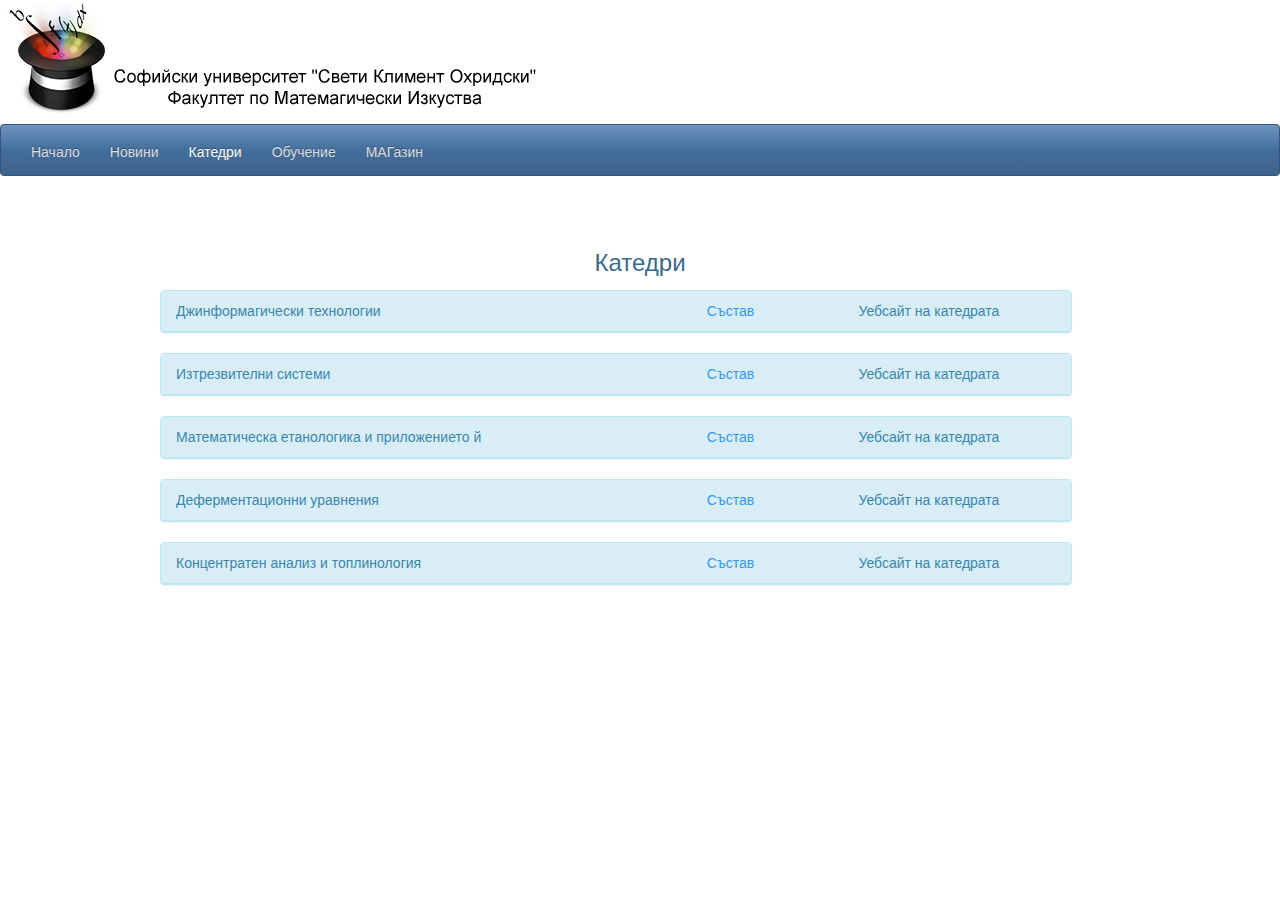
<file: magic-technologies.html>
<!DOCTYPE html>
<html>
<head lang="en">
    <meta charset="UTF-8">
    <title></title>

    <link rel="stylesheet" href="styles/styles.css"/>
    <link rel="stylesheet" href="lib/bootstrap.css"/>
    <link rel="stylesheet" href="lib/bootstrap.min.css"/>


    <script type="text/javascript" src="lib/jquery-2.1.1.min.js"></script>
    <script type="text/javascript" src="lib/jquery.noty.packaged.min.js"></script>
    <script type="text/javascript" src="lib/jquery.cycle.all.min.js"></script>
    <script type="text/javascript" src="lib/functions.js"></script>
    <script src="js/ajaxRequester.js"></script>
    <script src="js/userSession.js"></script>
    <script src="js/app.js"></script>

</head>
<body>
<main id="wrapper">
    <header><img src="images/telikologo2.png"/></header>
    <div class="navbar navbar-inverse">
        <div class="navbar-collapse collapse navbar-inverse-collapse">
            <ul class="nav navbar-nav">
                <li><a href="index.html">Начало</a></li>
                <li><a href="news.html">Новини</a></li>
                <li class="active"><a href="magic-technologies.html">Катедри</a></li>
                <li><a href="obucheniq.html">Обучение</a></li>
                <li><a href="shop.html" id="btnShowAllAdsView">МАГазин</a></li>
            </ul>

            <ul class="nav navbar-nav navbar-right">
                <li></li>
                <li class="myProfile"><a href="myProfile.html"> Моят профил </a></li>

                <li class="exit"><a href="#" class="link" id="btnMenuLogout">Изход</a></li>
            </ul>
        </div>
    </div>
</main>
<!--end of menu -->

<div id="page">
    <div id="container">

        <br/><br/>

        <div class="obucheniq">
            <div class="newsTitle"> Катедри</div>
            <div class="panel panel-info">
                <div class="panel-heading">
                    <div class="row">
                        <div class="col-lg-7">
                            Джинформагически технологии
                        </div>
                        <div class="col-lg-2">
                            <a id="btnShowTeachers1"> Състав</a>
                        </div>
                        <div class="col-lg-3">
                            Уебсайт на катедрата
                        </div>
                    </div>
                </div>
            </div>

            <div class="panel panel-info">
                <div class="panel-heading">
                    <div class="row">
                        <div class="col-lg-7">
                            Изтрезвителни системи
                        </div>
                        <div class="col-lg-2">
                            <a id="btnShowTeachers2"> Състав</a>
                        </div>
                        <div class="col-lg-3">
                            Уебсайт на катедрата
                        </div>
                    </div>
                </div>
            </div>

            <div class="panel panel-info">
                <div class="panel-heading">
                    <div class="row">
                        <div class="col-lg-7">
                            Математическа етанологика и приложението й
                        </div>
                        <div class="col-lg-2">
                            <a id="btnShowTeachers3"> Състав</a>
                        </div>
                        <div class="col-lg-3">
                            Уебсайт на катедрата
                        </div>
                    </div>
                </div>
            </div>

            <div class="panel panel-info">
                <div class="panel-heading">
                    <div class="row">
                        <div class="col-lg-7">
                            Деферментационни уравнения
                        </div>
                        <div class="col-lg-2">
                            <a id="btnShowTeachers4"> Състав </a>
                        </div>
                        <div class="col-lg-3">
                            Уебсайт на катедрата
                        </div>
                    </div>
                </div>
            </div>

            <div class="panel panel-info">
                <div class="panel-heading">
                    <div class="row">
                        <div class="col-lg-7">
                            Концентратен анализ и топлинология
                        </div>
                        <div class="col-lg-2">
                            <a id="btnShowTeachers"> Състав </a>
                        </div>
                        <div class="col-lg-3">
                            Уебсайт на катедрата
                        </div>
                    </div>
                </div>
            </div>

        </div>


        <div class="teachers1">
            <div class="row">
                <div class="col-lg-4">
                    <img src="images/dr.jpg"/>

                    <p>проф. д-р Стефан Тодолистров </p><br/>
                </div>
                <div class="col-lg-4" id="asistent2">
                    <img src="images/daniAsistent2.jpg"/>

                    <p>гл. ас. Салфетка Пътева</p><br/>
                </div>
                <div class="col-lg-4" id="asistent3">
                    <img src="images/daniAsistent3.jpg"/>

                    <p>гл. ас. Чайка Копривенска-Кютюрева</p><br/>
                </div>
            </div>
        </div>

        <div class="teachers2">
            <div class="row">
                <div class="col-lg-4">
                    <img src="images/dr.jpg"/>

                    <p>проф. д-р Захарин Тюрингов</p><br/>
                </div>
                <div class="col-lg-4">
                    <img src="images/sednimir2.jpg"/>

                    <p>д-р Седимир Ноисипийнев</p><br/>
                </div>
                <div class="col-lg-4">
                    <img src="images/bego.jpg"/>

                    <p>гл. ас. Благовеста Неможеда Станоева </p><br/>
                </div>
            </div>
        </div>

        <div class="teachers3">
            <div class="row">
                <div class="col-lg-4">
                    <img src="images/glo-pich.jpg"/>

                    <p>проф. д-р Гранит Коши-Буняковскиев</p><br/>
                </div>
                <div class="col-lg-4">
                    <img src="images/glo.jpg"/>

                    <p>доц. Глория Дяксиметрова</p><br/>
                </div>
                <div class="col-lg-4">
                    <img src="images/math-cat.jpg"/>

                    <p>гл. ас. Маца Питагорова </p><br/>
                </div>
            </div>
        </div>

        <div class="teachers4">
            <div class="row">
                <div class="col-lg-4" id="daniela">
                    <img src="images/daniela.jpg"/>

                    <p>доц. Даниела Чобулеваникова</p><br/>
                </div>
                <div class="col-lg-4" id="nikolai">
                    <img src="images/daniDocent.jpg"/>

                    <p>доц. Николай Въртинтегралев</p><br/>
                </div>
                <div class="col-lg-4" id="asistent1">
                    <img src="images/daniAsistent1.jpg"/>

                    <p>гл. ас. Елена Сайдерова</p><br/>
                </div>
            </div>
        </div>

    </div>
</div>
<!--/end #page -->
</body>
</html>
</file>
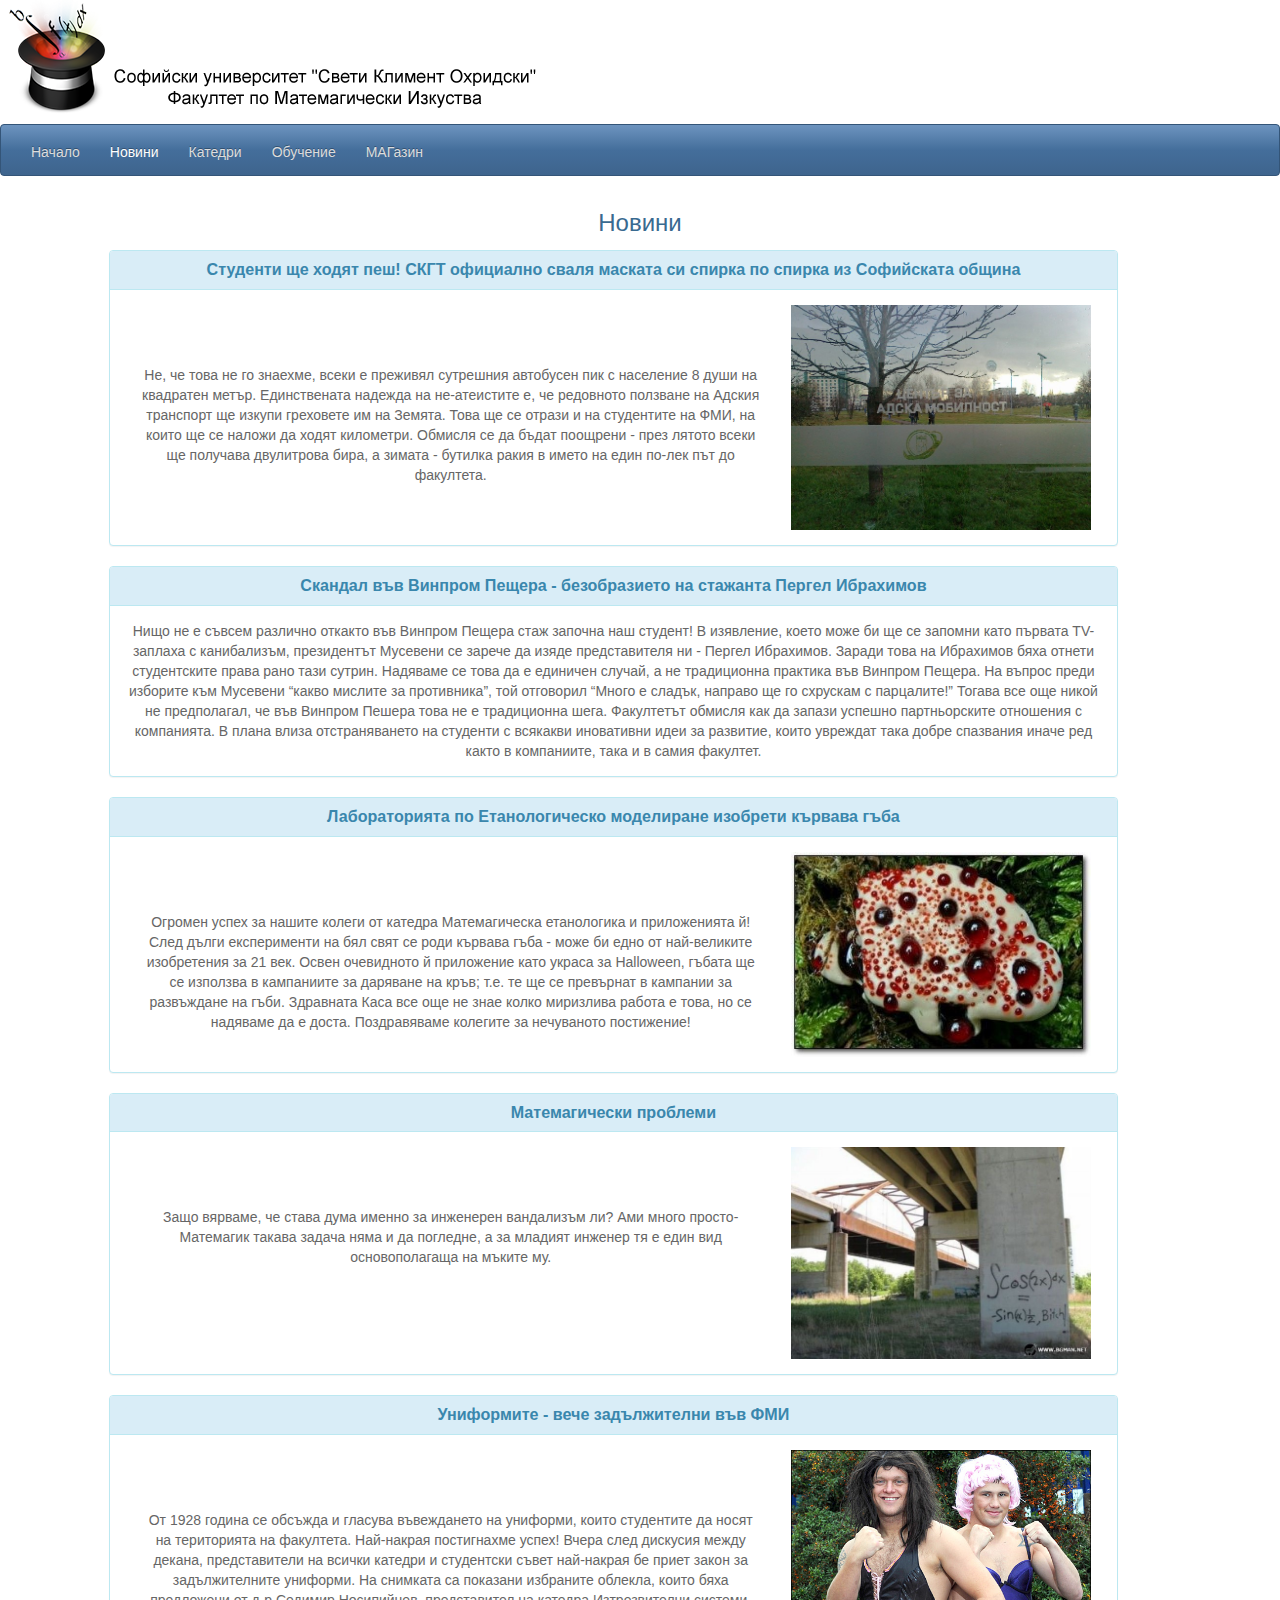
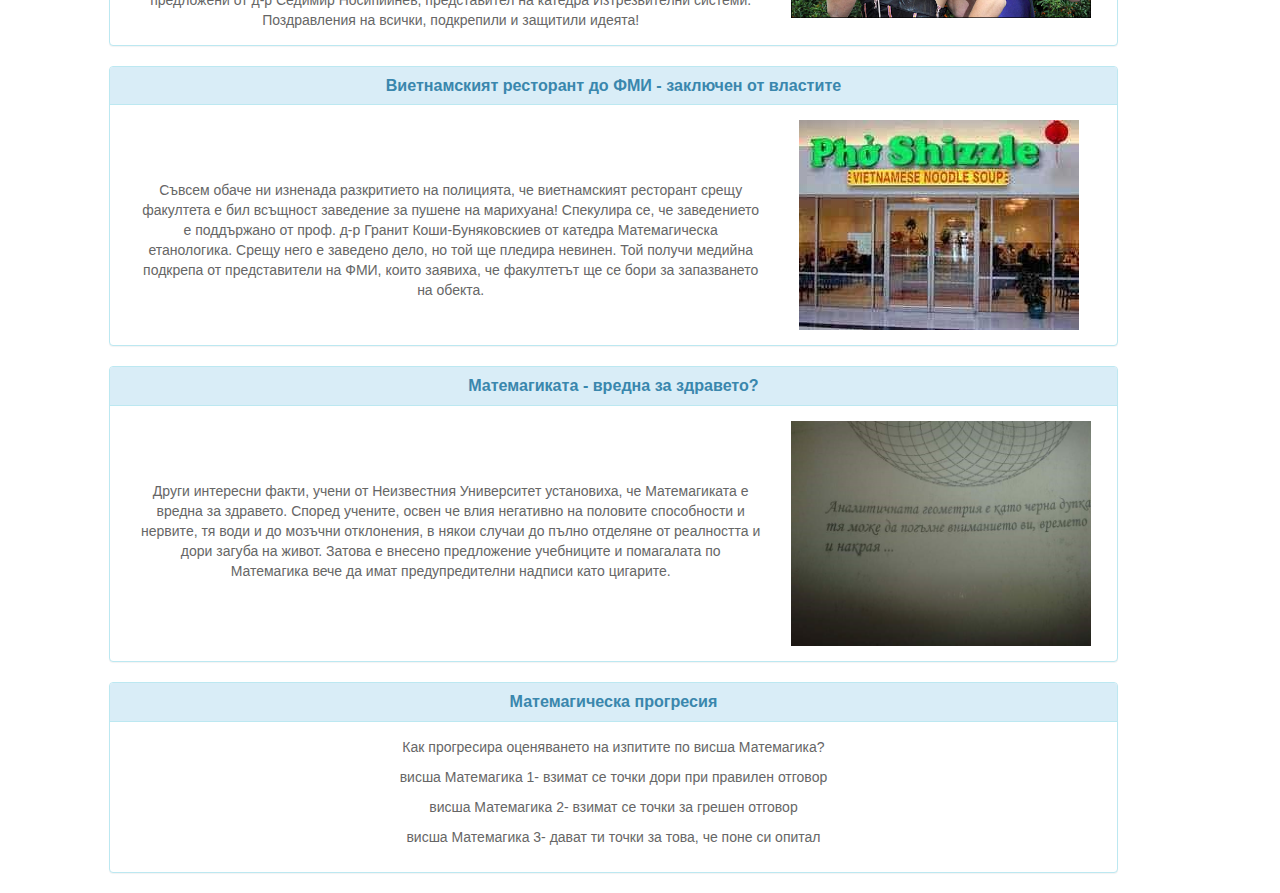
<file: news.html>
<!DOCTYPE html>
<html>
<head lang="en">
    <meta charset="UTF-8">
    <title></title>

    <link rel="stylesheet" href="styles/styles.css"/>
    <link rel="stylesheet" href="lib/bootstrap.css"/>
    <link rel="stylesheet" href="lib/bootstrap.min.css"/>


    <script type="text/javascript" src="lib/jquery-2.1.1.min.js"></script>
    <script type="text/javascript" src="lib/jquery.noty.packaged.min.js"></script>
    <script type="text/javascript" src="lib/jquery.cycle.all.min.js"></script>
    <script type="text/javascript" src="lib/functions.js"></script>
    <script src="js/ajaxRequester.js"></script>
    <script src="js/userSession.js"></script>
    <script src="js/app.js"></script>

</head>
<body>
<main id="wrapper">
    <header><img src="images/telikologo2.png"/></header>
    <div class="navbar navbar-inverse">
        <div class="navbar-collapse collapse navbar-inverse-collapse">
            <ul class="nav navbar-nav">
                <li><a href="index.html">Начало</a></li>
                <li class="active"><a href="news.html">Новини</a></li>
                <li><a href="magic-technologies.html">Катедри</a></li>
                <li><a href="obucheniq.html">Обучение</a></li>
                <li><a href="shop.html" id="btnShowAllAdsView">МАГазин</a></li>
            </ul>

            <ul class="nav navbar-nav navbar-right">
                <li></li>
                <li class="myProfile"><a href="myProfile.html"> Моят профил </a></li>
                <li class="exit"><a href="#" class="link" id="btnMenuLogout">Изход</a></li>
            </ul>
        </div>
    </div>
    <!--end of menu -->
</main>

<!--news tab start -->
<div class="row">
    <div class="col-lg-1"></div>
    <div class="col-lg-10">
        <div class="newsTitle">Новини</div>
        <div class="panel panel-info">
            <div class="panel-heading">
                <h3 class="panel-title"><a name="novina1">Студенти ще ходят пеш! СКГТ официално сваля маската си спирка по спирка из Софийската
                    община</a></h3>
            </div>
            <div>
                <div class="panel-body">
                    <div class="col-lg-8">
                        <br/><br/><br/>
                        Не, че това не го знаехме, всеки е преживял сутрешния автобусен пик с население 8 души на
                        квадратен метър. Единствената надежда на не-атеистите е, че редовното ползване на Адския транспорт ще
                        изкупи греховете им на Земята.
                        Това ще се отрази и на студентите на ФМИ, на които ще се наложи да ходят километри. Обмисля се да бъдат поощрени -
                        през лятото всеки ще получава двулитрова бира, а зимата - бутилка ракия в името на един по-лек път до факултета.
                    </div>
                    <div class="col-lg-4">
                        <img src="images/news_photo1.jpg"/>
                    </div>
                </div>
            </div>
        </div>

        <div class="panel panel-info">
            <div class="panel-heading">
                <h3 class="panel-title"><a name="novina2">Скандал във Винпром Пещера - безобразието на стажанта Пергел Ибрахимов</a></h3>
            </div>
            <div>
                <div class="panel-body">
                    Нищо не е съвсем различно откакто във Винпром Пещера стаж започна наш студент! В
                    изявление, което може би ще се запомни като първата TV-заплаха с канибализъм, президентът Мусевени
                    се зарече да изяде представителя ни - Пергел Ибрахимов. Заради това на Ибрахимов
                    бяха отнети студентските права рано тази сутрин.
                     Надяваме се това да е единичен случай, а не традиционна
                    практика във Винпром Пещера. На въпрос преди изборите към Мусевени “какво мислите за противника”, той
                    отговорил “Много е сладък, направо ще го схрускам с парцалите!” Тогава все още никой не предполагал,
                    че във Винпром Пешера това не е традиционна шега.
                    Факултетът обмисля как да запази успешно партньорските отношения с компанията. В плана влиза
                    отстраняването на студенти с всякакви иновативни идеи за развитие, които увреждат така добре
                    спазвания иначе ред както в компаниите, така и в самия факултет.
                </div>
            </div>
        </div>

        <div class="panel panel-info">
            <div class="panel-heading">
                <h3 class="panel-title"><a name="novina3">Лабораторията по Етанологическо моделиране изобрети кървава гъба</a></h3>
            </div>
            <div class="panel-body">
                <div class="col-lg-8">
                    <br/><br/><br/>
                    Огромен успех за нашите колеги от катедра Матемагическа етанологика и приложенията й!
                    След дълги експерименти на бял свят се роди кървава гъба - може би едно от най-великите изобретения
                    за 21 век.
                    Освен очевидното й приложение като украса за Halloween, гъбата ще се използва в кампаниите за
                    даряване на
                    кръв; т.е. те ще се превърнат в кампании за развъждане на гъби. Здравната Каса все още не знае колко
                    миризлива работа е това, но се надяваме да е доста.
                    Поздравяваме колегите за нечуваното постижение!
                </div>
                <div class="col-lg-4">
                    <img src="images/news_photo3.jpg"/>
                </div>
            </div>
        </div>

        <div class="panel panel-info">
            <div class="panel-heading">
                <h3 class="panel-title"><a name="novina4">Матемагически проблеми</a></h3>
            </div>
            <div class="panel-body">
                <div class="col-lg-8">
                    <br/><br/><br/>
                    Защо вярваме, че става дума именно за инженерен вандализъм ли? Ами много просто- Матемагик такава
                    задача
                    няма и да погледне, а за младият инженер тя е един вид основополагаща на мъките му.
                </div>
                <div class="col-lg-4">
                    <img src="images/news_photo4.jpg"/>
                </div>
            </div>
        </div>

        <div class="panel panel-info">
            <div class="panel-heading">
                <h3 class="panel-title"><a name="novina5">Униформите - вече задължителни във ФМИ</a></h3>
            </div>
            <div class="panel-body">
                <div class="col-lg-8">
                    <br/><br/><br/>
                     От 1928 година се обсъжда и гласува въвеждането на униформи, които студентите да носят на
                    територията на факултета.  Най-накрая постигнахме успех!
                    Вчера след дискусия между декана, представители на всички катедри и студентски съвет най-накрая
                    бе приет закон за задължителните униформи. На снимката са показани избраните облекла, които бяха
                    предложени от д-р Седимир Носипийнев, представител на катедра Изтрезвителни системи.
                    Поздравления на всички, подкрепили и защитили идеята!
                </div>
                <div class="col-lg-4">
                    <img src="images/gardener.jpg"/>
                </div>
            </div>
        </div>


        <div class="panel panel-info">
            <div class="panel-heading">
                <h3 class="panel-title"><a name="novina6">Виетнамският ресторант до ФМИ - заключен от властите</a></h3>
            </div>
            <div class="panel-body">
                <div class="col-lg-8">
                    <br/><br/><br/>
                    Съвсем обаче ни изненада разкритието на полицията, че виетнамският ресторант срещу факултета е бил всъщност
                    заведение за пушене на марихуана!
                    Спекулира се, че заведението е поддържано от проф. д-р Гранит Коши-Буняковскиев от катедра Матемагическа
                    етанологика. Срещу него е заведено дело, но той ще пледира невинен. Той получи медийна подкрепа от представители на
                    ФМИ, които заявиха, че факултетът ще се бори за запазването на обекта.
                </div>
                <div class="col-lg-4">
                    <img src="images/news_photo5.jpg"/>
                </div>
            </div>
        </div>

        <div class="panel panel-info">
            <div class="panel-heading">
                <h3 class="panel-title"><a name="novina7">Матемагиката - вредна за здравето?</a></h3>
            </div>
            <div class="panel-body">
                <div class="col-lg-8">
                    <br/><br/><br/>
                    Други интересни факти, учени от Неизвестния Университет установиха, че Матемагиката е вредна за
                    здравето. Според учените, освен че влия негативно на половите способности и нервите, тя води и до
                    мозъчни отклонения, в някои случаи до пълно отделяне от реалността и дори загуба на живот. Затова е
                    внесено предложение учебниците и помагалата по Матемагика вече да имат предупредителни надписи като
                    цигарите.
                </div>
                <div class="col-lg-4">
                    <img src="images/news_photo2.jpg"/>
                </div>
            </div>
        </div>

        <div class="panel panel-info">
            <div class="panel-heading">
                <h3 class="panel-title"><a name="novina8">Матемагическа прогресия</a></h3>
            </div>
            <div class="panel-body">
                <p>Как прогресира оценяването на изпитите по висша Матемагика?</p>

                <p>висша Матемагика 1- взимат се точки дори при правилен отговор</p>

                <p>висша Матемагика 2- взимат се точки за грешен отговор</p>

                <p>висша Матемагика 3- дават ти точки за това, че поне си опитал</p>
            </div>
        </div>
    </div>
    <!-- end of news tab -->
</div>
</body>
</html>
</file>
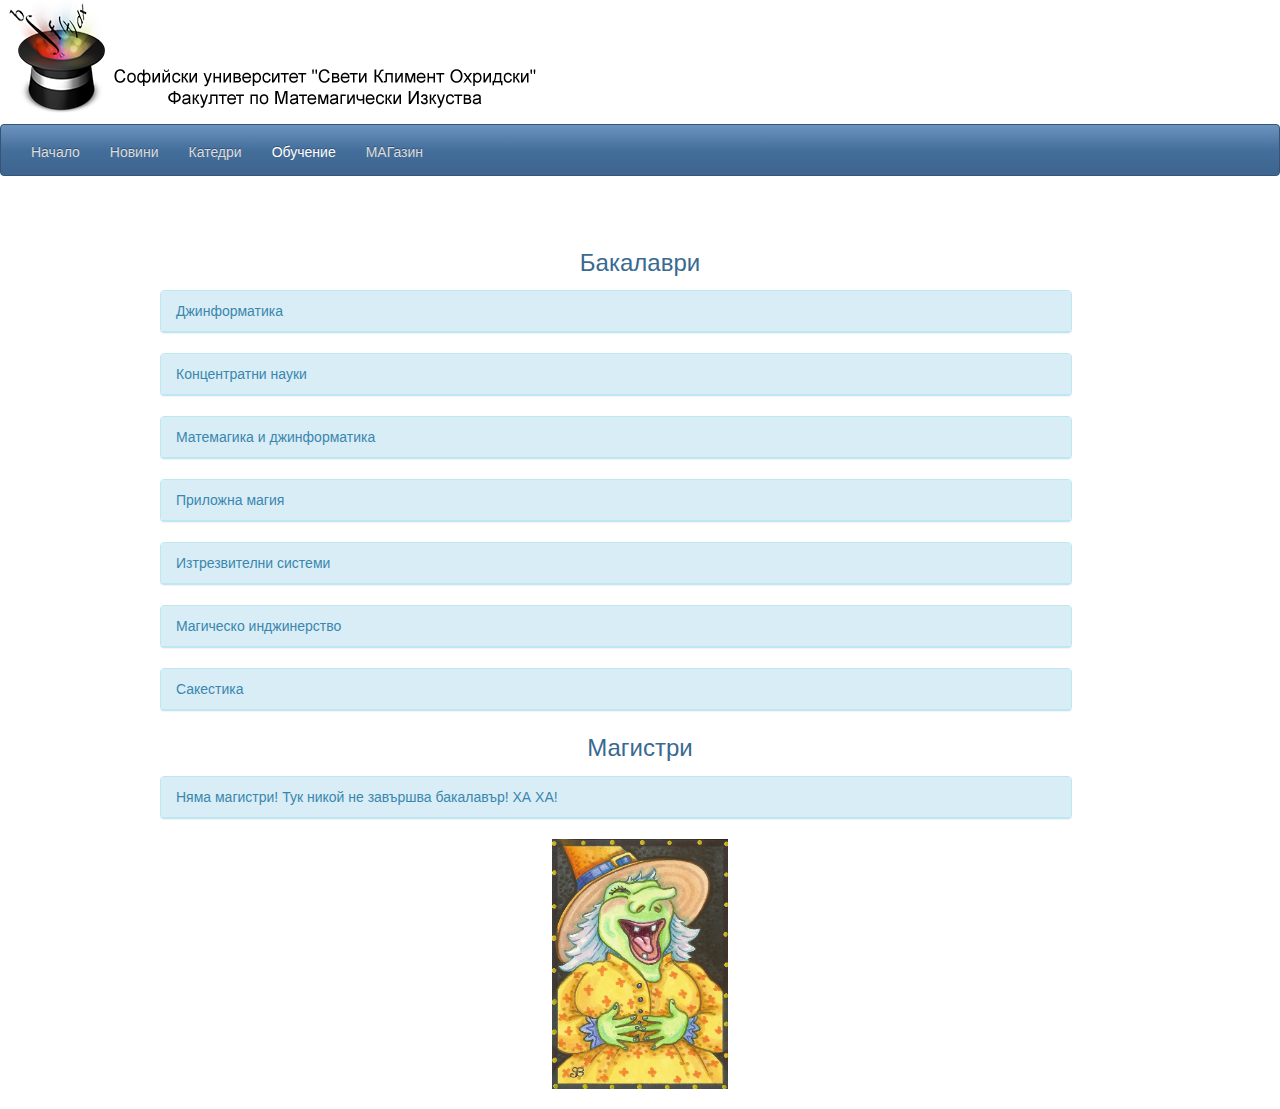
<file: obucheniq.html>
<!DOCTYPE html>
<html>
<head lang="en">
    <meta charset="UTF-8">
    <title></title>

    <link rel="stylesheet" href="styles/styles.css"/>
    <link rel="stylesheet" href="lib/bootstrap.css"/>
    <link rel="stylesheet" href="lib/bootstrap.min.css"/>


    <script type="text/javascript" src="lib/jquery-2.1.1.min.js"></script>
    <script type="text/javascript" src="lib/jquery.noty.packaged.min.js"></script>
    <script type="text/javascript" src="lib/jquery.cycle.all.min.js"></script>
    <script type="text/javascript" src="lib/functions.js"></script>
    <script src="js/ajaxRequester.js"></script>
    <script src="js/userSession.js"></script>
    <script src="js/app.js"></script>

</head>
<body>
<main id="wrapper">
    <header><img src="images/telikologo2.png"/></header>
    <div class="navbar navbar-inverse">
        <div class="navbar-collapse collapse navbar-inverse-collapse">
            <ul class="nav navbar-nav">
                <li><a href="index.html">Начало</a></li>
                <li><a href="news.html">Новини</a></li>
                <li><a href="magic-technologies.html">Катедри</a></li>
                <li class="active"><a href="obucheniq.html">Обучение</a></li>
                <li><a href="shop.html" id="btnShowAllAdsView">МАГазин</a></li>
            </ul>

            <ul class="nav navbar-nav navbar-right">
                <li></li>
                <li class="myProfile"><a href="myProfile.html"> Моят профил </a></li>

                <li class="exit"><a href="#" class="link" id="btnMenuLogout">Изход</a></li>
            </ul>
        </div>
    </div>
    <!--end of menu -->
</main>

<div id="page">
    <div id="container">
        <br/><br/>

        <div class="obucheniq" id="obucheniq">
            <div class="newsTitle"> Бакалаври</div>

            <div class="panel panel-info">
                <div class="panel-heading">
                    Джинформатика
                </div>
            </div>

            <div class="panel panel-info">
                <div class="panel-heading">
                    Концентратни науки
                </div>
            </div>

            <div class="panel panel-info">
                <div class="panel-heading">
                    Матемагика и джинформатика
                </div>
            </div>

            <div class="panel panel-info">
                <div class="panel-heading">
                    Приложна магия
                </div>
            </div>

            <div class="panel panel-info">
                <div class="panel-heading">
                    Изтрезвителни системи
                </div>
            </div>

            <div class="panel panel-info">
                <div class="panel-heading">
                    Магическо инджинерство
                </div>
            </div>


            <div class="panel panel-info">
                <div class="panel-heading">
                    Сакестика
                </div>
            </div>


            <div class="newsTitle" id="master"> Магистри</div>

            <div class="panel panel-info">
                <div class="panel-heading">
                    Няма магистри! Тук никой не завършва бакалавър!
                    ХА ХА!
                </div>
            </div>
        </div>
        <div class="witch">
            <img src="images/witch.jpg"/>
        </div>
    </div>
</div>
</div>
</body>
</html>
</file>
<file: styles/styles.css>
.panel a, .panel a:visited, .panel a:hover {
    text-decoration: none;
}

.newsTitle {
    text-align: center;
    font-size: 24px;
    margin-bottom: 10px;
    color: #396A90;
    margin-top: 10px;
}

#readMoreLink {
    text-align: right;
}

#image-slider {
    width: 940px;
    height: 300px;
    padding: 10px;
    position: relative;
    overflow: visible;
}

#container {
    width: 960px;
    margin: 0 auto;
    text-align: left;
}

#image-slider .prev {
    position: absolute;
    z-index: 3;
    left: -16px;
    top: 140px;
}

#image-slider .next {
    position: absolute;
    z-index: 3;
    right: -24px;
    top: 140px;
}

#image-slider ul {
    position: relative;
    width: 940px;
    height: 298px;
    margin: 0 auto;
    overflow: hidden;
    z-index: 2;
}

.form-group {
    border: 1px solid;
    border-radius: 7px;
    background-color: #C4DDF9;
    margin: 10px 10px 10px 10px;
    padding: 15px 15px;
}

h4, h3 {
    text-align: center;
}

.teachers4 img, .teachers3 img, .teachers2 img, .teachers1 img {
    width: 180px;
    height: 250px;
    margin-top: 3em;
    border-radius: 15%;
    display: inline;
    text-align: center;
}

.teachers4, .teachers3, .teachers2, .teachers1 {
    margin-left: 20px;
}

.panel-body {
    text-align: center;
    padding: 15px;
    border-radius: 7px;
}

.panel-body2 {
    background-color: #f6ffea;
}

.panel {
    border: 1px;
    max-width: 95%;
    margin: auto;
}

.panel img, .adImg, .image-box img {
    max-width: 300px;
    max-height: 300px;
}

#adImages {
    text-align: right;
}

#adImages img {
    border: 1px solid;
    border-radius: 5px;
}

.panel-readmore {
    margin-left: 10px;
    margin-bottom: 5px;
    font-size: 90%;
    background-color: white;
}

div#add-ad-form {
    border-radius: 5px;
    color: #3a87ad;
    background-color: #d9edf7;
    padding: 20px 20px 20px 20px;
    margin-left: 30px;
    margin-bottom: 30px;
}

.ad {
    margin: 5px 5px 5px 5px;
    padding: 30px 30px 30px 30px;
    color: #446e9b;
    background-color: #d9edf7;
    border: 1.3px solid;
    border-radius: 5px;
    border-color: #395c82;
}

.buttons {
    text-align: left;
}

#txtAdTitle, #txtAdText {
    width: 100%;
}

.btn-primary {
    margin: 20px;
    width: 150px;
    display: inline-block;
}

#label1, #label2, #label3 {
    text-align: right;
}

.sentence {
    color: black;
    font-size: 90%;
    background-color: white;

}

h3.panel-title {
    font-size: 115%;
    color: #3a87ad;
    background-color: #d9edf7;
    font-weight: bold;
    border-radius: 5px;
}

tr.heading, thead {
    color: #3a87ad;
    background-color: #d9edf7;
    font-weight: bold;
    border: 1px;
    border-radius: 10px;
}

#welcome-screen {
    text-align: center;
    color: #3a87ad;
    background-color: #d9edf7;
    border: 1px;
    border-radius: 5px;
    padding: 10px 10px 10px 10px;
    margin-left: 30px;
}

.panel-info {
    border-radius: 8em;
    margin: 0px;
}

.panel-heading {
    margin: 0px;
}

div.witch {
    text-align: center;
    margin-bottom: 20px;
}

div.witch img {
    max-width: 250px;
    max-height: 250px;
    margin-right: auto;
    margin-left: auto;
}
</file>
